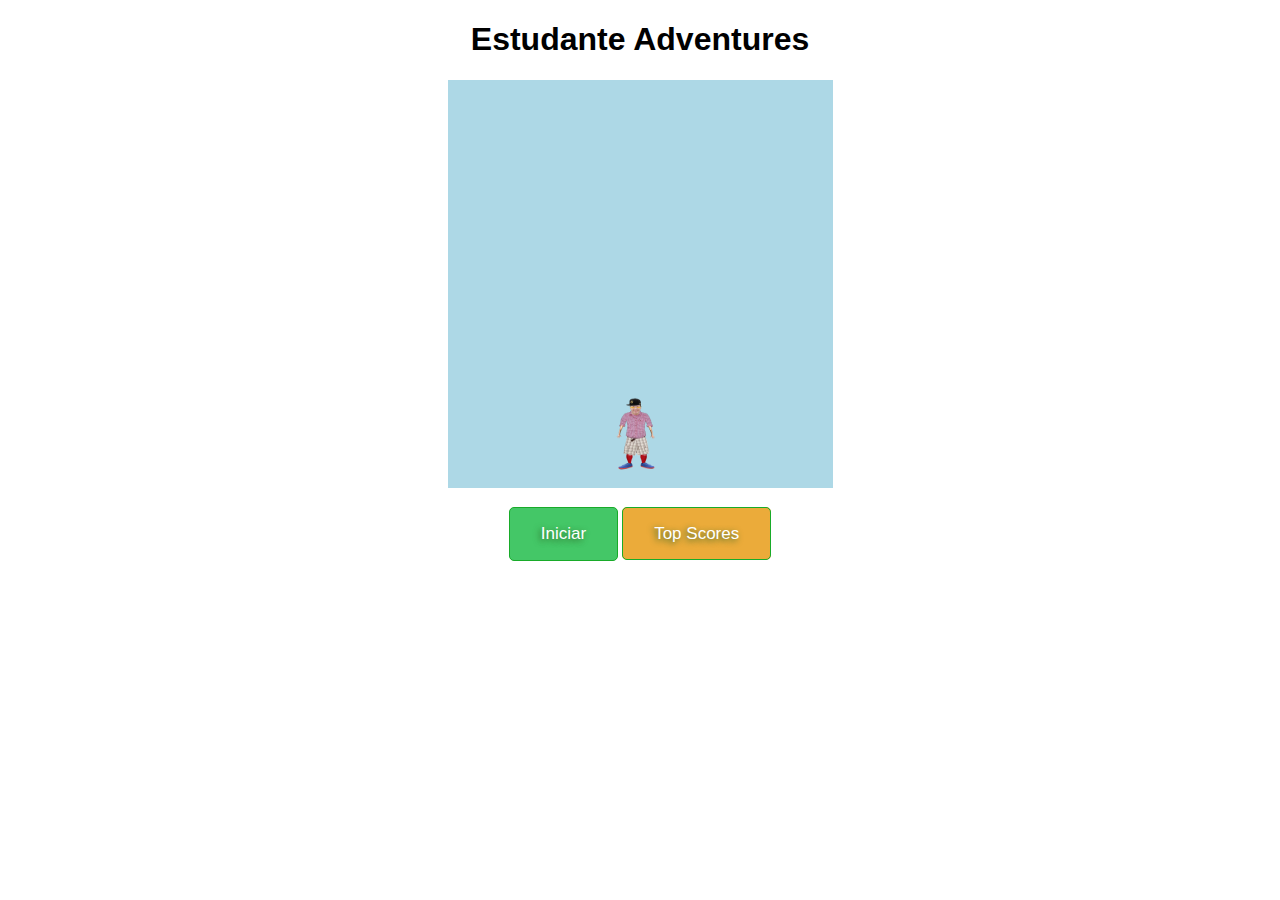
<file: trabalhos/jogo/index.html>
<!DOCTYPE html>
<!--
To change this license header, choose License Headers in Project Properties.
To change this template file, choose Tools | Templates
and open the template in the editor.
-->
<html>
    <head>
        <title>Estudante Adventures</title>
        <meta charset="UTF-8">
        <meta name="viewport" content="width=device-width, initial-scale=1.0">
    <style>
	h4{
	font-family:arial;
	font-size:30px;
	color: #000000;
	text-align: center;
	
	}
	
   #GO {
    font-family:arial;
	font-size:30px;
	text-align: center; 


}   
	
	#nome {
    padding:16px 31px;
   text-decoration:none;
    position :relative;   
	font-size:20px;
	font-family:arial;

	}
	h2 {
	font-family:arial;
	font-size:30px;
	color: #FF0000;
	text-align: center;
	
	}

.myButton {
    margin-top: -100px;
	background-color:#44c767;
	border-radius:5px;
	border:1px solid #18ab29;
	cursor:pointer;
	color:#ffffff;
	font-family:arial;
	font-size:17px;
	padding:16px 31px;
	text-decoration:none;
	text-align: center;
	text-shadow:-2px 2px 6px #2f6627;
	margin 0 auto;

   
}
.myButton:hover {
	
	background-color:#5cbf2a;
}
.myButton:active {
	
	top:1px;
}
.close-btn {
    border: 2px solid #c2c2c2;
    padding: 1px 5px;
	position: relative;
    top: -110px;
    background-color: #605F61;
    left: 520px;
    border-radius: 20px;
}
.close-btn:hover {

cursor:pointer;
}

.close-btn a {
    font-size: 15px;
    font-weight: bold;
    color: white;
    text-decoration: none;
}


        .jogo {
            border-collapse: collapse;
            margin: 0 auto;
		
        }  
        .botao {
            margin: 0 auto;
            text-align: center;
            
        }
        th {
            height : 100px;
            width : 75px;
            background-color: lightblue;
            font-family: arial;
            font-size: 100%;
            
        }
		
	
		
		#titulo{
		text-align: center;
                font-family: arial;
                
		
		}
		img {
		height : 75px;
            width : 75px;
		}

   
        </style>
		
        <script>
		function aa(){
		document.getElementById('Game').style.display = "none";
		}
		function difi(){
		document.getElementById('difi').style.display = "none";
		}
		
		
		
	var confx = 0;	     
    var x = 43; 
    var y = 43;
    var x1 = "";
    var x2 = 0;
	var dificuldade = "";
    var cont = 0;
    var documento = "13";
    var documento2 = "13";
    var documento3 = "13";
    var documento4 = "13";
    var doc1;
    var doc2;
    var doc3;
    var doc4;
    var comecar;
	var cont2 = 0;
    function ini(){
         document.getElementById(x).innerHTML = "<img src=\"jogador.png\">";
    }
    
    document.addEventListener('keydown', function(event) {
   switch(event.keyCode){
       case 39:
           if(documento === x ){
		   confx = 1;
		   document.getElementById(x).innerHTML = "<img src=\"jogador.png\">";
		   }
        
          
           
                y = x;
                x = x+ 1;   
                 if(x>45){
                    x= 45;
                } else{
           
           document.getElementById(x).innerHTML = "<img src=\"jogador.png\">";

           document.getElementById(y).innerHTML = "";
                }
           break;
           
            case 37:
         if(documento === x ){
		   confx = 1;
		     document.getElementById(x).innerHTML = "<img src=\"jogador.png\">";
		   }
               
                y = x;
                x = x - 1;      
                if(x<41){
                    x= 41;
                } else {
        
            document.getElementById(x).innerHTML = "<img src=\"jogador.png\">";
        
                       document.getElementById(y).innerHTML = "";
       }
                break;
       
   }
      
                });      
        function iniciar(){
		document.getElementById("difi").style.display = "inline"
        }        
        function parar() {
            clearInterval(comecar);
			
        }
		tobi=4;
		var izi;
	function callEasy (){
	    document.getElementById("difi").style.display ="none";
		tobi -= 1;
		izi = setTimeout(callEasy,1000);
		
		document.getElementById("t1").innerHTML = tobi;
		if(tobi===0){
		 easy();
		 clearInterval(izi);
		 document.getElementById("t1").innerHTML = "";
                   tobi=4;
		 }
		}
	function callMedium (){
			    document.getElementById("difi").style.display ="none";

		tobi -= 1;
		izi = setTimeout(callMedium,1000);
		
		document.getElementById("t1").innerHTML = tobi;
		if(tobi===0){
		 medium();
		 clearInterval(izi);
		 document.getElementById("t1").innerHTML = "";
                   tobi=4;
		 }
		}
	function callHard (){
			    document.getElementById("difi").style.display ="none";

		tobi -= 1;
		izi = setTimeout(callHard,1000);
		
		document.getElementById("t1").innerHTML = tobi;
		if(tobi===0){
		 hard();
		 clearInterval(izi);
		 document.getElementById("t1").innerHTML = "";
                  tobi=4;
		 }}
		
           function callExtreme (){
		   	    document.getElementById("difi").style.display ="none";

		tobi -= 1;
		izi = setTimeout(callExtreme,1000);
		
		document.getElementById("t1").innerHTML = tobi;
		if(tobi===0){
		 Extreme();
		 clearInterval(izi);
		 document.getElementById("t1").innerHTML = "";
                  tobi=4;
		 }}
                
   function easy(){
		clearInterval(comecar);
		comecar = setInterval(jogar,700);
		cont = 0;
		dificuldade = "Easy";
		}
		
		
  function medium(){
		clearInterval(comecar);
		comecar = setInterval(jogar,500);
		cont = 0;
		dificuldade = "Medium";

		}
		
  function hard(){
		clearInterval(comecar);
		comecar = setInterval(jogar,400);
		cont = 0;
		dificuldade = "Hard";
		}
		
    function Extreme(){
		clearInterval(comecar);
		comecar = setInterval(jogar,300);
		cont = 0;
		dificuldade = "Extreme";
		}
		
                
		
		
		
		var i = 0;
function jogar(){
        
        
     
     cont+= 1;
        
          if(cont === 1){
           x1 =  Math.floor(Math.random() * 5 ) + 1;        
         documento = x1+10;
         document.getElementById(documento).innerHTML = "<img src=\"livro.png\">" ;
		
		 
     
	 } else if (cont ===2){
	 
         document.getElementById(documento).innerHTML = "" ;
         documento = documento + 10;
        document.getElementById(documento).innerHTML = "<img src=\"livro.png\">" ;
         x1 =  Math.floor(Math.random() * 5 ) + 1;
         documento2 = x1+10;
		 
         document.getElementById(documento2).innerHTML = "<img src=\"livro.png\">" ;
		
    

	} else if (cont === 3){
	 
         document.getElementById(documento).innerHTML = "" ;
         documento = documento + 10;
        document.getElementById(documento).innerHTML = "<img src=\"livro.png\">" ;
         
         document.getElementById(documento2).innerHTML = "" ;
         documento2 = documento2 + 10;
        document.getElementById(documento2).innerHTML = "<img src=\"livro.png\">" ;
         
          x1 =  Math.floor(Math.random() * 5 ) + 1;
         documento3 = x1+10;
          document.getElementById(documento3).innerHTML = "<img src=\"livro.png\">" ;
		 
        
		
		} else if(cont ===4 ){
		
         document.getElementById(documento).innerHTML = "" ;
         documento = documento + 10;
         document.getElementById(documento).innerHTML = "<img src=\"livro.png\">" ;
         
         document.getElementById(documento2).innerHTML = "" ;
         documento2 = documento2 + 10;
         document.getElementById(documento2).innerHTML = "<img src=\"livro.png\">" ;
             
         document.getElementById(documento3).innerHTML = "" ;
         documento3 = documento3 + 10;
         document.getElementById(documento3).innerHTML = "<img src=\"livro.png\">" ;
         x1 =  Math.floor(Math.random() * 5 ) + 1;
         documento4 = x1+10;
         if(documento === x || confx===1 ){
		                 document.getElementById("c1").innerHTML = "Score: "+(cont-3);

             document.getElementById(documento4).innerHTML = "<img src=\"livro.png\">" ;
			 document.getElementById(x).innerHTML = "<img src=\"jogador.png\">";
                confx = 0;
         }else {
			
             clearInterval(comecar);
             documento = "13";
			 tobi=4;
			 var th =   document.getElementsByTagName("TH");
		  for(i=0; i <= 20;i++){
		   th[i].innerHTML = "";
		  
		  }
              document.getElementById(x).innerHTML = "";  
              document.getElementById(documento).innerHTML = "" ;
              document.getElementById(documento2).innerHTML = "" ;
              document.getElementById(documento3).innerHTML = "" ;
              document.getElementById(documento4).innerHTML = "" ;            
              document.getElementById(doc1).innerHTML = "" ;		 
              document.getElementById(doc2).innerHTML = "" ;		 
              document.getElementById(doc3).innerHTML = "" ;		 
              document.getElementById(doc4).innerHTML = "" ;		 
			
			  
		
             
            } 
            
           
        } else if(cont >= 5) {
		if(documento === x || confx === 1){	
			doc1 = documento;
			doc2 = documento2;
			doc3 = documento3;
			doc4 = documento4;        
                       documento3 = documento4 +10;               
                       documento2 = doc3 +10;               
                       documento = doc2 +10;               
                       documento4 = Math.floor(Math.random() * 5)+11;  
                 
   
			 
			   document.getElementById(doc1).innerHTML= "" ; 
			   document.getElementById(doc2).innerHTML= "" ; 
			   document.getElementById(doc3).innerHTML= "" ; 
			   document.getElementById(doc4).innerHTML= "" ; 
             
			    document.getElementById(documento).innerHTML = "<img src=\"livro.png\">" ;
			    document.getElementById(documento2).innerHTML = "<img src=\"livro.png\">" ;
			    document.getElementById(documento3).innerHTML = "<img src=\"livro.png\">" ;			   
                             document.getElementById(documento4).innerHTML = "<img src=\"livro.png\">" ;
                           if(cont >=100){
                                 document.getElementById(documento).innerHTML = "<img src=\"livro2.png\">" ;
			         document.getElementById(documento2).innerHTML = "<img src=\"livro2.png\">" ;
			         document.getElementById(documento3).innerHTML = "<img src=\"livro2.png\">" ;
                                 document.getElementById(documento4).innerHTML = "<img src=\"livro2.png\">" ;
                              
                           }
              document.getElementById(x).innerHTML = "<img src=\"jogador.png\">";
              document.getElementById("c1").innerHTML = "Score: "+(cont-3);
			  confx = 0;
	
	}else {
            clearInterval(comecar);          
		 document.getElementById("Game").style.display = "inline";
		 document.getElementById("GO").innerHTML = "Você conseguiu "+(cont-4)+" no:  "+dificuldade;
		 document.getElementById("pontos").value = (cont-4);
		 document.getElementById("dif").value = dificuldade;
		 
		
			tobi=4;
		
			 var th =   document.getElementsByTagName("TH");
		  for(i=0; i <= 20;i++){
		  th[i].innerHTML = "";
		  
		  }
		  		   document.getElementById(x).innerHTML = "<img src=\"jogador.png\">";
                	  
 			    
                documento = "13";
                documento2 = "13";
                documento3 = "13";
                documento4 = "13";
				cont = 0;
             
			 document.getElementById(x).innerHTML = "<img src=\"jogador.png\">";
                         
			  
			}
			
		}
    }
                
            </script>
    </head>
	
    <body onload="ini()">
	<h1 id="titulo">Estudante Adventures</h1>
        
	<div id="Game" style=" display:none ; background-color:rgba(240,240,240,0.5);  width:40%;height:40%; left: 30%; top: 30%; position:absolute;">
	
	 <h2> Game Over </h2>
	 <h3 id="GO"> </h3>
	 <form action="submit.php" method="POST">
     <span class="close-btn" onclick="aa()"><a >X</a></span>
	 <input style="display: none;" type="text" id="pontos" name="pontos">
	 <input style="display: none;" type="text" id="dif" name="dif">
	 <input id="nome" name="user" type="text" placeholder="Nome" maxlength=10>
     <input class="myButton" value="Submit" type="submit">		
 	
	</form>
	</div>
	<div id="difi" style=" display:none ; background-color:rgba(240,240,240,0.5);  width:40%;height:40%; left: 30%; top: 30%; position:absolute;">
	 <h2> Selecione uma Dificuldade</h2>
	 <br><br>
	 <center>
     <input id="Easy" class="myButton" value="Easy" onclick="callEasy()" type="button">		
     <input id="Medium" style="background-color: yellow;" class="myButton" value="Medium" onclick="callMedium()" type="button">		
     <input id="Hard" style="background-color: red;"class="myButton" value="Hard" onclick="callHard()" type="button">		
     <input id="Extreme" style="background-color: black;" class="myButton" value="Extreme" onclick="callExtreme()" type="button">		
	 </center>
 	</div>
	
	<div id="score" style="  width: 30%; left: 70%; position:absolute;">
	  <h4 id="t1"></h4>
	  <h4 id="c1"></h4>
	  <h4 id="b1"></h4>
	</div>
	
	
        <table class="jogo">
            <tr id="1">           
                <th id="11"></th>
                <th id="12"></th>
                <th id="13"></th>
                <th id="14"></th>
                <th id="15"></th>
               
             </tr>
        
             <tr id="2">           
                <th id="21"></th>
                <th id="22"></th>
                <th id="23"></th>
                <th id="24"></th>
                <th id="25"></th>
                
             </tr>
             
              <tr id="3">           
                <th id="31"></th>
                <th id="32"></th>
                <th id="33"></th>
                <th id="34"></th>
                <th id="35"></th>
              
                
             </tr>
             
              <tr id="4">           
                <th id="41"></th>
                <th id="42"></th>
                <th id="43"></th>
                <th id="44"></th>
                <th id="45"></th>
             </tr>
             
        </table>
        <br><br>
    <center>
	
       <div id="botoes1">        
	   
	   <input type="button" class="myButton" value="Iniciar" onclick="iniciar()">
         <a href="placares.php" class="myButton" style="background-color:#ebab3a;  ">Top Scores</a>
		</div>
		<br>
		<div id="botoes2">
		
		
		</div>
		

        
    </center>
    

</body>
</html>
</file>
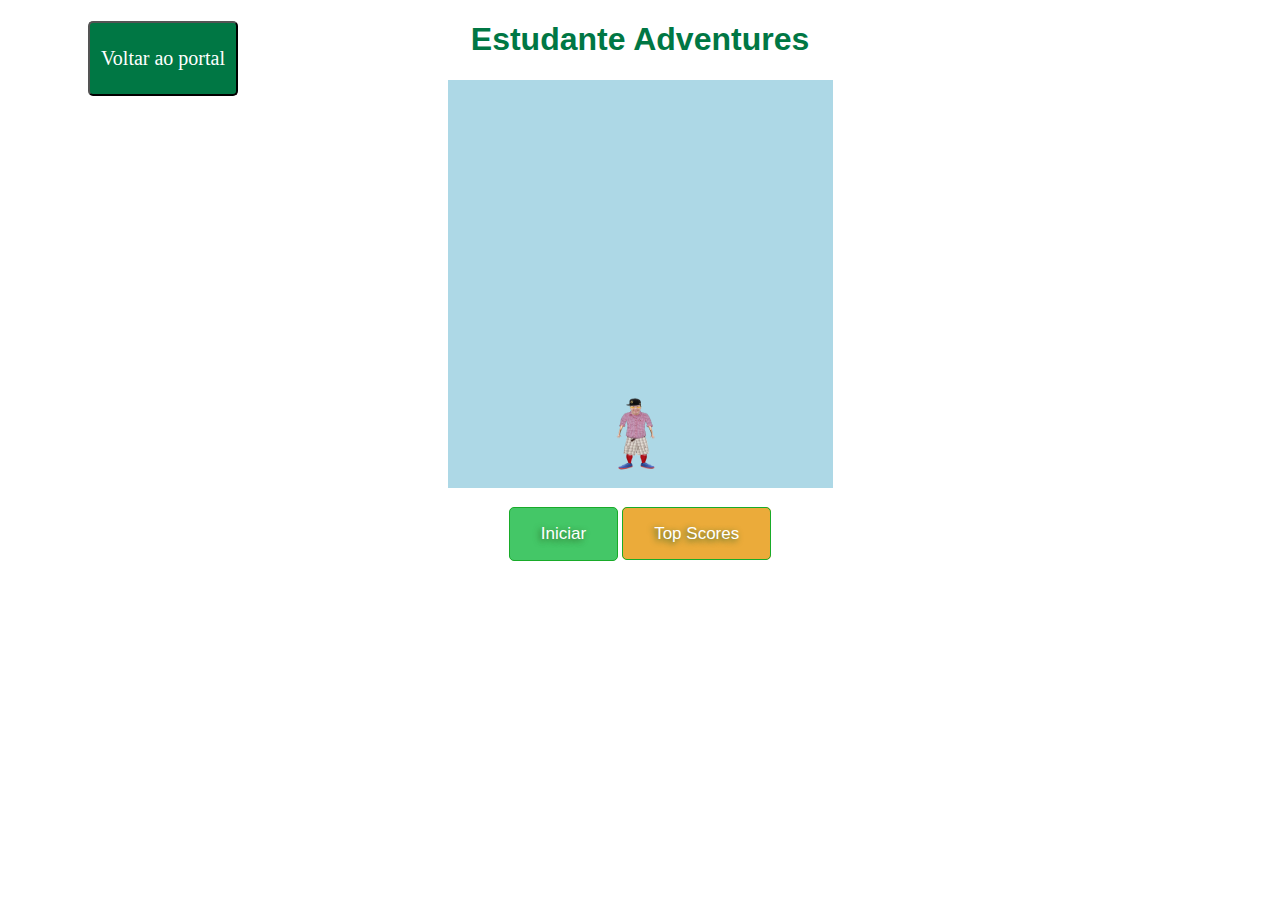
<file: game/jogo.html>
<!DOCTYPE html>
<!--
To change this license header, choose License Headers in Project Properties.
To change this template file, choose Tools | Templates
and open the template in the editor.
-->
<html>
    <head>
        <title>Estudante Adventures</title>
        <meta charset="UTF-8">
        <meta name="viewport" content="width=device-width, initial-scale=1.0">
    <style>
	
	h4{
	font-family:arial;
	font-size:30px;
	color: #000000;
	text-align: center;
	
	}
	
   #GO {
    font-family:arial;
	font-size:30px;
	text-align: center; 


}   
	
	#nome {
    padding:16px 31px;
   text-decoration:none;
    position :relative;   
	font-size:20px;
	font-family:arial;

	}
	h2 {
	font-family:arial;
	font-size:30px;
	color: #FF0000;
	text-align: center;
	
	}

.myButton {
    margin-top: -100px;
	background-color:#44c767;
	border-radius:5px;
	border:1px solid #18ab29;
	cursor:pointer;
	color:#ffffff;
	font-family:arial;
	font-size:17px;
	padding:16px 31px;
	text-decoration:none;
	text-align: center;
	text-shadow:-2px 2px 6px #2f6627;
	margin 0 auto;

   
}
.myButton:hover {
	
	background-color:#5cbf2a;
}
.myButton:active {
	
	top:1px;
}
.close-btn {
    border: 2px solid #c2c2c2;
    padding: 1px 5px;
	position: relative;
    top: -110px;
    background-color: #605F61;
    left: 520px;
    border-radius: 20px;
}
.close-btn:hover {

cursor:pointer;
}

.close-btn a {
    font-size: 15px;
    font-weight: bold;
    color: white;
    text-decoration: none;
}


        .jogo {
            border-collapse: collapse;
            margin: 0 auto;
		
        }  
        .botao {
            margin: 0 auto;
            text-align: center;
            
        }
        th {
            height : 100px;
            width : 75px;
            background-color: lightblue;
            font-family: arial;
            font-size: 100%;
            
        }
		
	
		
		#titulo{
			text-align: center;
            font-family: arial;
			color: #007744;
		}
		img {
			height : 75px;
            width : 75px;
		}
		
		#voltar {
			font-family: arila;
			font-size: 20px;
			color: white;
			background: #007744;
			width: 150px;
			height: 75px;
			margin-left: 80px;
			position: fixed;
			border-radius: 5px;
		}
		#voltar:hover{
			background:#006633
		}

   
        </style>
		
        <script>
		function aa(){
		document.getElementById('Game').style.display = "none";
		}
		function difi(){
		document.getElementById('difi').style.display = "none";
		}
		
		
		
	var confx = 0;	     
    var x = 43; 
    var y = 43;
    var x1 = "";
    var x2 = 0;
	var dificuldade = "";
    var cont = 0;
    var documento = "13";
    var documento2 = "13";
    var documento3 = "13";
    var documento4 = "13";
    var doc1;
    var doc2;
    var doc3;
    var doc4;
    var comecar;
	var cont2 = 0;
    function ini(){
         document.getElementById(x).innerHTML = "<img src=\"jogador.png\">";
    }
    
    document.addEventListener('keydown', function(event) {
   switch(event.keyCode){
       case 39:
           if(documento === x ){
		   confx = 1;
		   document.getElementById(x).innerHTML = "<img src=\"jogador.png\">";
		   }
        
          
           
                y = x;
                x = x+ 1;   
                 if(x>45){
                    x= 45;
                } else{
           
           document.getElementById(x).innerHTML = "<img src=\"jogador.png\">";

           document.getElementById(y).innerHTML = "";
                }
           break;
           
            case 37:
         if(documento === x ){
		   confx = 1;
		     document.getElementById(x).innerHTML = "<img src=\"jogador.png\">";
		   }
               
                y = x;
                x = x - 1;      
                if(x<41){
                    x= 41;
                } else {
        
            document.getElementById(x).innerHTML = "<img src=\"jogador.png\">";
        
                       document.getElementById(y).innerHTML = "";
       }
                break;
       
   }
      
                });      
        function iniciar(){
		document.getElementById("difi").style.display = "inline"
        }        
        function parar() {
            clearInterval(comecar);
			
        }
		tobi=4;
		var izi;
	function callEasy (){
	    document.getElementById("difi").style.display ="none";
		tobi -= 1;
		izi = setTimeout(callEasy,1000);
		
		document.getElementById("t1").innerHTML = tobi;
		if(tobi===0){
		 easy();
		 clearInterval(izi);
		 document.getElementById("t1").innerHTML = "";
                   tobi=4;
		 }
		}
	function callMedium (){
			    document.getElementById("difi").style.display ="none";

		tobi -= 1;
		izi = setTimeout(callMedium,1000);
		
		document.getElementById("t1").innerHTML = tobi;
		if(tobi===0){
		 medium();
		 clearInterval(izi);
		 document.getElementById("t1").innerHTML = "";
                   tobi=4;
		 }
		}
	function callHard (){
			    document.getElementById("difi").style.display ="none";

		tobi -= 1;
		izi = setTimeout(callHard,1000);
		
		document.getElementById("t1").innerHTML = tobi;
		if(tobi===0){
		 hard();
		 clearInterval(izi);
		 document.getElementById("t1").innerHTML = "";
                  tobi=4;
		 }}
		
           function callExtreme (){
		   	    document.getElementById("difi").style.display ="none";

		tobi -= 1;
		izi = setTimeout(callExtreme,1000);
		
		document.getElementById("t1").innerHTML = tobi;
		if(tobi===0){
		 Extreme();
		 clearInterval(izi);
		 document.getElementById("t1").innerHTML = "";
                  tobi=4;
		 }}
                
   function easy(){
		clearInterval(comecar);
		comecar = setInterval(jogar,700);
		cont = 0;
		dificuldade = "Easy";
		}
		
		
  function medium(){
		clearInterval(comecar);
		comecar = setInterval(jogar,500);
		cont = 0;
		dificuldade = "Medium";

		}
		
  function hard(){
		clearInterval(comecar);
		comecar = setInterval(jogar,400);
		cont = 0;
		dificuldade = "Hard";
		}
		
    function Extreme(){
		clearInterval(comecar);
		comecar = setInterval(jogar,300);
		cont = 0;
		dificuldade = "Extreme";
		}
		
                
		
		
		
		var i = 0;
function jogar(){
        
        
     
     cont+= 1;
        
          if(cont === 1){
           x1 =  Math.floor(Math.random() * 5 ) + 1;        
         documento = x1+10;
         document.getElementById(documento).innerHTML = "<img src=\"livro.png\">" ;
		
		 
     
	 } else if (cont ===2){
	 
         document.getElementById(documento).innerHTML = "" ;
         documento = documento + 10;
        document.getElementById(documento).innerHTML = "<img src=\"livro.png\">" ;
         x1 =  Math.floor(Math.random() * 5 ) + 1;
         documento2 = x1+10;
		 
         document.getElementById(documento2).innerHTML = "<img src=\"livro.png\">" ;
		
    

	} else if (cont === 3){
	 
         document.getElementById(documento).innerHTML = "" ;
         documento = documento + 10;
        document.getElementById(documento).innerHTML = "<img src=\"livro.png\">" ;
         
         document.getElementById(documento2).innerHTML = "" ;
         documento2 = documento2 + 10;
        document.getElementById(documento2).innerHTML = "<img src=\"livro.png\">" ;
         
          x1 =  Math.floor(Math.random() * 5 ) + 1;
         documento3 = x1+10;
          document.getElementById(documento3).innerHTML = "<img src=\"livro.png\">" ;
		 
        
		
		} else if(cont ===4 ){
		
         document.getElementById(documento).innerHTML = "" ;
         documento = documento + 10;
         document.getElementById(documento).innerHTML = "<img src=\"livro.png\">" ;
         
         document.getElementById(documento2).innerHTML = "" ;
         documento2 = documento2 + 10;
         document.getElementById(documento2).innerHTML = "<img src=\"livro.png\">" ;
             
         document.getElementById(documento3).innerHTML = "" ;
         documento3 = documento3 + 10;
         document.getElementById(documento3).innerHTML = "<img src=\"livro.png\">" ;
         x1 =  Math.floor(Math.random() * 5 ) + 1;
         documento4 = x1+10;
         if(documento === x || confx===1 ){
		                 document.getElementById("c1").innerHTML = "Score: "+(cont-3);

             document.getElementById(documento4).innerHTML = "<img src=\"livro.png\">" ;
			 document.getElementById(x).innerHTML = "<img src=\"jogador.png\">";
                confx = 0;
         }else {
			
             clearInterval(comecar);
             documento = "13";
			 tobi=4;
			 var th =   document.getElementsByTagName("TH");
		  for(i=0; i <= 20;i++){
		   th[i].innerHTML = "";
		  
		  }
              document.getElementById(x).innerHTML = "";  
              document.getElementById(documento).innerHTML = "" ;
              document.getElementById(documento2).innerHTML = "" ;
              document.getElementById(documento3).innerHTML = "" ;
              document.getElementById(documento4).innerHTML = "" ;            
              document.getElementById(doc1).innerHTML = "" ;		 
              document.getElementById(doc2).innerHTML = "" ;		 
              document.getElementById(doc3).innerHTML = "" ;		 
              document.getElementById(doc4).innerHTML = "" ;		 
			
			  
		
             
            } 
            
           
        } else if(cont >= 5) {
		if(documento === x || confx === 1){	
			doc1 = documento;
			doc2 = documento2;
			doc3 = documento3;
			doc4 = documento4;        
                       documento3 = documento4 +10;               
                       documento2 = doc3 +10;               
                       documento = doc2 +10;               
                       documento4 = Math.floor(Math.random() * 5)+11;  
                 
   
			 
			   document.getElementById(doc1).innerHTML= "" ; 
			   document.getElementById(doc2).innerHTML= "" ; 
			   document.getElementById(doc3).innerHTML= "" ; 
			   document.getElementById(doc4).innerHTML= "" ; 
             
			    document.getElementById(documento).innerHTML = "<img src=\"livro.png\">" ;
			    document.getElementById(documento2).innerHTML = "<img src=\"livro.png\">" ;
			    document.getElementById(documento3).innerHTML = "<img src=\"livro.png\">" ;			   
                             document.getElementById(documento4).innerHTML = "<img src=\"livro.png\">" ;
                           if(cont >=100){
                                 document.getElementById(documento).innerHTML = "<img src=\"livro2.png\">" ;
			         document.getElementById(documento2).innerHTML = "<img src=\"livro2.png\">" ;
			         document.getElementById(documento3).innerHTML = "<img src=\"livro2.png\">" ;
                                 document.getElementById(documento4).innerHTML = "<img src=\"livro2.png\">" ;
                              
                           }
              document.getElementById(x).innerHTML = "<img src=\"jogador.png\">";
              document.getElementById("c1").innerHTML = "Score: "+(cont-3);
			  confx = 0;
	
	}else {
            clearInterval(comecar);          
		 document.getElementById("Game").style.display = "inline";
		 document.getElementById("GO").innerHTML = "Você conseguiu "+(cont-4)+" no:  "+dificuldade;
		 document.getElementById("pontos").value = (cont-4);
		 document.getElementById("dif").value = dificuldade;
		 
		
			tobi=4;
		
			 var th =   document.getElementsByTagName("TH");
		  for(i=0; i <= 20;i++){
		  th[i].innerHTML = "";
		  
		  }
		  		   document.getElementById(x).innerHTML = "<img src=\"jogador.png\">";
                	  
 			    
                documento = "13";
                documento2 = "13";
                documento3 = "13";
                documento4 = "13";
				cont = 0;
             
			 document.getElementById(x).innerHTML = "<img src=\"jogador.png\">";
                         
			  
			}
			
		}
    }
                
            </script>
    </head>
	
    <body onload="ini()">
		<a href="../index.php">
			<input type="button" value="Voltar ao portal" id="voltar">
		</a>
	<h1 id="titulo">Estudante Adventures</h1>
        
	<div id="Game" style=" display:none ; background-color:rgba(240,240,240,0.5);  width:40%;height:40%; left: 30%; top: 30%; position:absolute;">
	
	 <h2> Game Over </h2>
	 <h3 id="GO"> </h3>
	 <form action="submit.php" method="POST">
     <span class="close-btn" onclick="aa()"><a >X</a></span>
	 <input style="display: none;" type="text" id="pontos" name="pontos">
	 <input style="display: none;" type="text" id="dif" name="dif">
	 <input id="nome" name="user" type="text" placeholder="Nome" maxlength=10>
     <input class="myButton" value="Submit" type="submit">		
 	
	</form>
	</div>
	<div id="difi" style=" display:none ; background-color:rgba(240,240,240,0.5);  width:40%;height:40%; left: 30%; top: 30%; position:absolute;">
	 <h2> Selecione uma Dificuldade</h2>
	 <br><br>
	 <center>
     <input id="Easy" class="myButton" value="Easy" onclick="callEasy()" type="button">		
     <input id="Medium" style="background-color: yellow;" class="myButton" value="Medium" onclick="callMedium()" type="button">		
     <input id="Hard" style="background-color: red;"class="myButton" value="Hard" onclick="callHard()" type="button">		
     <input id="Extreme" style="background-color: black;" class="myButton" value="Extreme" onclick="callExtreme()" type="button">		
	 </center>
 	</div>
	
	<div id="score" style="  width: 30%; left: 70%; position:absolute;">
	  <h4 id="t1"></h4>
	  <h4 id="c1"></h4>
	  <h4 id="b1"></h4>
	</div>
	
	
        <table class="jogo">
            <tr id="1">           
                <th id="11"></th>
                <th id="12"></th>
                <th id="13"></th>
                <th id="14"></th>
                <th id="15"></th>
               
             </tr>
        
             <tr id="2">           
                <th id="21"></th>
                <th id="22"></th>
                <th id="23"></th>
                <th id="24"></th>
                <th id="25"></th>
                
             </tr>
             
              <tr id="3">           
                <th id="31"></th>
                <th id="32"></th>
                <th id="33"></th>
                <th id="34"></th>
                <th id="35"></th>
              
                
             </tr>
             
              <tr id="4">           
                <th id="41"></th>
                <th id="42"></th>
                <th id="43"></th>
                <th id="44"></th>
                <th id="45"></th>
             </tr>
             
        </table>
        <br><br>
    <center>
	
       <div id="botoes1">        
	   
	   <input type="button" class="myButton" value="Iniciar" onclick="iniciar()">
         <a href="placares.php" class="myButton" style="background-color:#ebab3a;  ">Top Scores</a>
		</div>
		<br>
		<div id="botoes2">
		
		
		</div>
		

        
    </center>
    

</body>
</html>
</file>
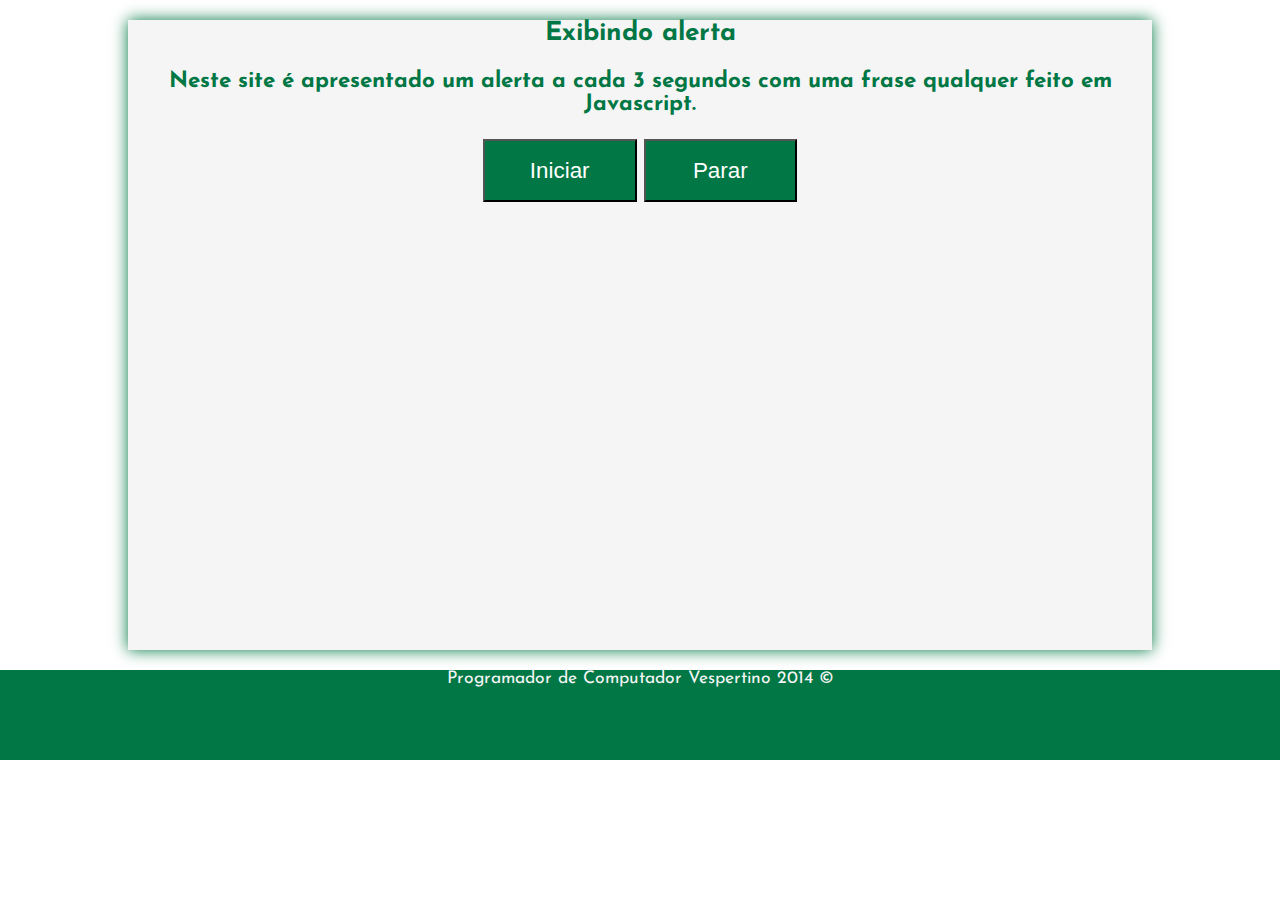
<file: lixeira/alerta/alerta.html>
<html>
	<head>
		<title>Trabalho</title>
		<meta charset="utf-8">
		<link rel="stylesheet" href="estilo.css" type="text/css">
		<script>
			function iniciar(){
				intervalo = window.setInterval(exibirAlerta,3000);
			}
		
			function parar(){
				clearInterval(intervalo);
			}
			function exibirAlerta(){
				alert("Olá esse trabalho faz parte do nosso Mundo SENAI :D");
			}
		</script>
	</head>
	<body>
		<?php
			include('header.php');
		?>
		<center>
		<section>
	<table CELLPADDING=2>
	<h3 id="descricao">Exibindo alerta</h3>
	<br>
	<h4 id="descricaoo">Neste site é apresentado um alerta a cada 3 segundos com uma frase qualquer feito em Javascript.</h4>
	<br>
		<div id="texto">
			<input type="button" onclick="iniciar()" value="Iniciar">
			<input type="button" onclick="parar()" value="Parar">
			</center>
		</div>
	</table>
	

		</section>
		<footer>
			<p>Programador de Computador Vespertino 2014 &copy;</p>
		</footer>
	</body>
</html>
</file>
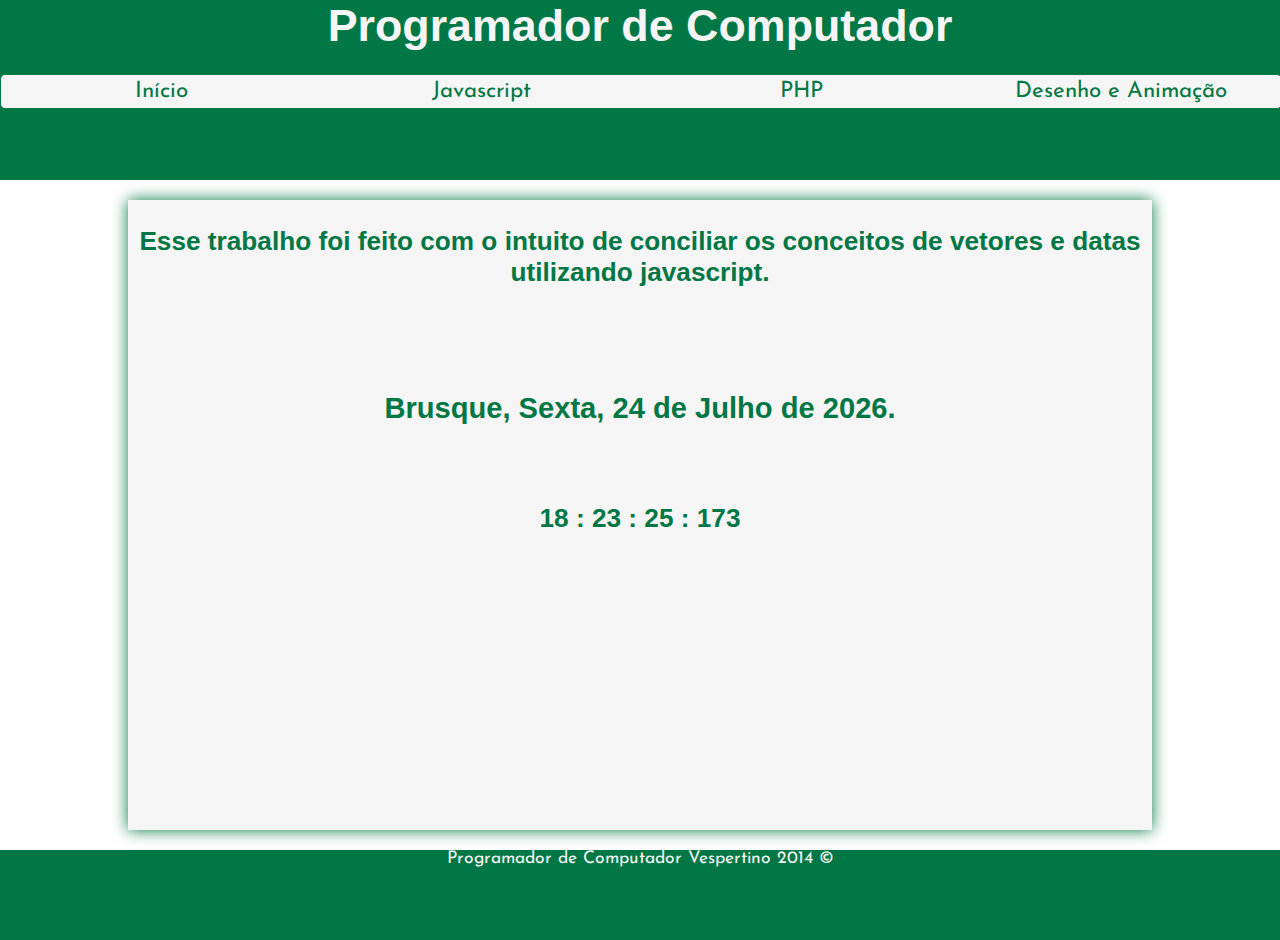
<file: lixeira/data_e_hora/data_e_hora.html>
<html>
	<head>
		<title>Trabalho</title>
		<meta charset="utf-8">
		<link rel="stylesheet" href="estilo.css" type="text/css">
		<link rel="stylesheet" href="estilo2.css" type="text/css">
	</head>
	<body onload="intervalo()">
		<header>
			<h1>Programador de Computador</h1>
			<br>
			<nav>
				<ul class="menu">
					<li><a href="../../inicial.html">Início</a></li>
					<li><a href="../../js.html">Javascript</a>
						<ul>
							<li><a href="../../trabalhos/alerta/alerta.html">Alerta</a></li>
							<li><a href="../../trabalhos/data_e_hora/data_e_hora.html">Data e Hora</a></li>
							<li><a href="../../trabalhos/bhaskara_pitagoras/bhaskara_pitagoras.html">Bháskara e Pitágoras</a></li>
							<li><a href="../../trabalhos/sorteio/sorteio.html">Sorteio</a></li>
							<li><a href="../../trabalhos/cronometro/cronometro.html">Cronômetro</a></li>
							<li><a href="../../trabalhos/jogo/jogo.html">Jogo da Moeda</a></li>
						</ul>
					</li>
					<li><a href="../../php.php">PHP</a>
						<ul>
							<li><a href="../../trabalhos/chat/chat.php">Chat</a></li>
							<li><a href="../../trabalhos/recibo/recibo.php">Recibo</a></li>
						</ul>
					</li>
					<li><a href="../../da.html">Desenho e Animação</a>
						<ul>
							<li><a href="../../trabalhos/tutoriais/tutoriais.php">Tutoriais GIMP</a></li>
						</ul>
					</li>
				<ul>
			</nav>
		</header>
		<section>
			<br>
			<h3>Esse trabalho foi feito com o intuito de conciliar os conceitos de vetores e datas utilizando javascript.</h3>
			<br>
			<br>
			<br>
			<br>
			
			<script>
				dias = ["Domingo", "Segunda", "Terça", "Quarta", "Quinta", "Sexta", "Sábado"];
			
				mess = ["Janeiro", "Fevereiro", "Março", "Abril", "Maio", "Junho", "Julho", "Agosto", "Setembro", "Outubro", "Novembro", "Dezembro"];
			
				d = new Date();
			
				dia = d.getDate();
			
				diase = d.getDay();

				ano = d.getFullYear();

				mes = d.getMonth();
			
				document.write("<h2> Brusque, "+dias[d.getDay()]+", "+dia+" de "+mess[d.getMonth()]+" de "+ano+".</h2>");	
			</script>
		
			<script>
				/*SCRIPT By: Leleo e Loca | AlohaCrew | */
				function intervalo(){
					inter = window.setInterval(recarregar,1)
				}
				function recarregar(){
					x = new Date();
					var teste4 = x.getHours().toString();
					var tamanho4 = teste4.length;
					if (tamanho4 == 1){
						y4 = ("0"+x.getHours());
					} else {
						y4 = x.getHours();
					}
					document.getElementById("hora").innerHTML = y4;
					/*ESPAçO*/
					var teste3 = x.getMinutes().toString();
					var tamanho3 = teste3.length;
					if (tamanho3 == 1){
						y3 = ("0"+x.getMinutes());
					} else {
						y3 = x.getMinutes();
					}
					document.getElementById("min").innerHTML = y3;
					/*ESPAçO*/
					var teste2 = x.getSeconds().toString();
					var tamanho2 = teste2.length;
					if (tamanho2 == 1){
						y2 = ("0"+x.getSeconds());
					} else {
						y2 = x.getSeconds();
					}
					document.getElementById("sec").innerHTML = y2;
					/*ESPAçO*/
					var teste = x.getMilliseconds().toString();
					var tamanho = teste.length;
					if (tamanho == 2){
						y = ("0"+x.getMilliseconds());
					} else {
						y = x.getMilliseconds();
					}
					document.getElementById("mili").innerHTML = y;
				}
				document.write ("<h4> Brusque, " +x.getDay()+" de "+mes[x.getMonth()]+" de "+x.getFullYear());
			</script>
			<br>
			<br>
			<br>
			<h3><strong id="hora"></strong> :
			<strong id="min"></strong> :
			<strong id="sec"></strong> :
			<strong id="mili"></strong><h3>
			<strong id="teste"></strong>
			<strong id="data"></strong>
			
		</section>
		<footer>
			<p>Programador de Computador Vespertino 2014 &copy;</p>
		</footer>
	</body>
</html>
</file>
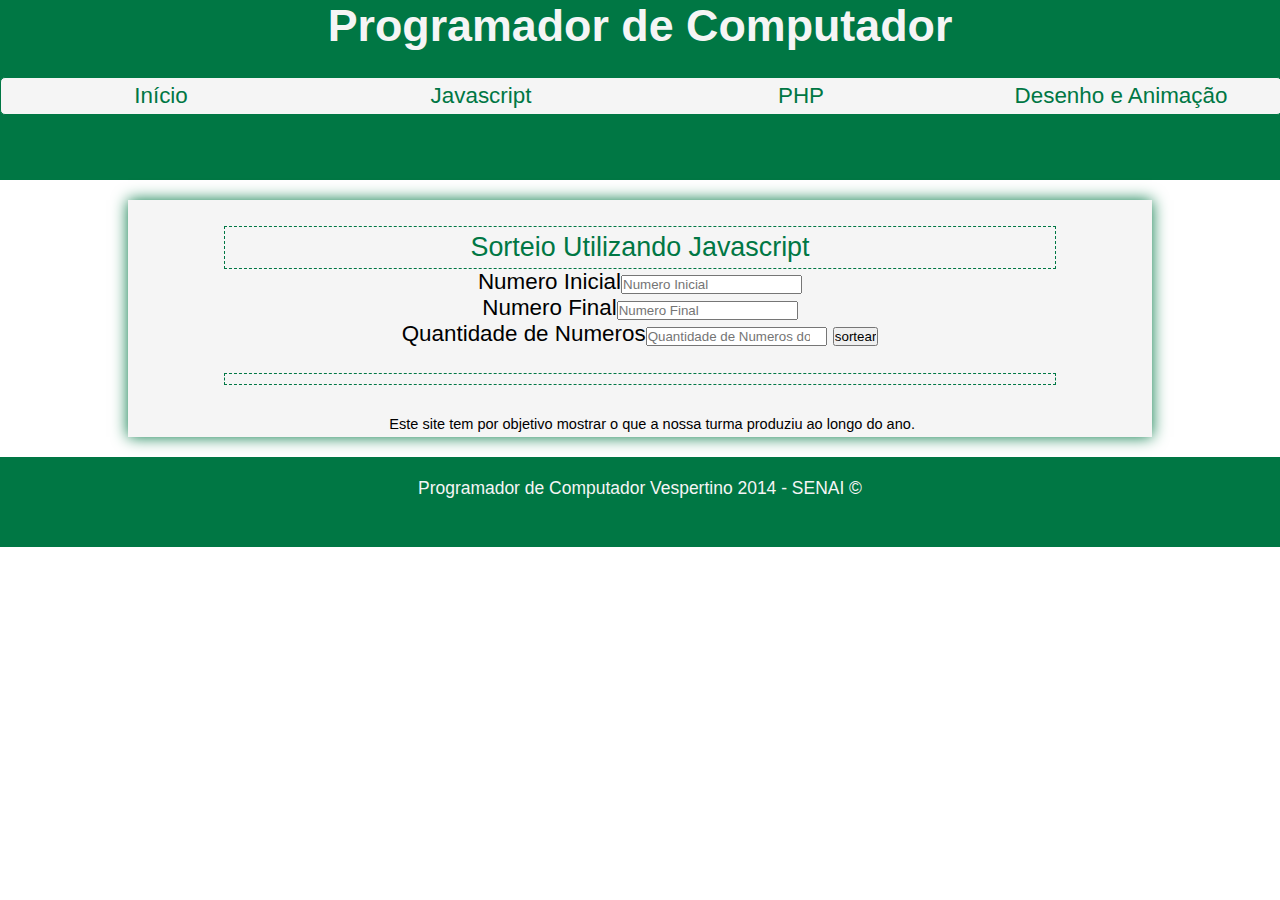
<file: lixeira/sorteio/Sorteio.html>
<html>
	<head>
		<title>Trabalho</title>
		<meta charset="utf-8">
		<link rel="stylesheet" href="estilo.css" type="text/css">
		<script>
		
		function aleatorio(){
			min = document.getElementById("sort").value;
			max = document.getElementById("sort2").value;
			quantidade = document.getElementById("quant").value;
			saida = "";
			numerosSorteados = [];
			if (((max-min)<quantidade)) {
				alert("Não foi possivel gerar o sorteio, quantidade maior que a disponibilidade");
				saida = "verifique os dados";
			} else {
				cont = 0;
				mins = false;
				maxs = false;
				
				while (cont < quantidade) {
					var nro = (Math.floor(Math.random() * (parseInt(max)+1)));
					var achou = false;
					if (!(nro < min)){
						if (numerosSorteados.length > 0){
							for (var c=0; c < numerosSorteados.length; c++){
								if (numerosSorteados[c] == nro){
									achou = true;
								}
							}
						}
						if (!achou){
							numerosSorteados.push(nro);
							cont++;
						}
					}
				}
			}
			
			for (var c=0; c < numerosSorteados.length; c++){
				if (saida == "") {
					saida = ""+numerosSorteados[c];
				} else {
					saida = saida+' - '+numerosSorteados[c];
				}
			}
			
			document.getElementById('a').innerHTML = "Nros Sorteados: "+saida;
			 
		}
	</script>
	</head>
	
	<body>
	<header>
			<h1>Programador de Computador</h1>
			<br>
			<nav>
				<ul class="menu">
					<li><a href="../../inicial.html">Início</a></li>
					<li><a href="../../js.html">Javascript</a>
						<ul>
							<li><a href="../../trabalhos/alerta/alerta.html">Alerta</a></li>
							<li><a href="../../trabalhos/data_e_hora/data_e_hora.html">Data e Hora</a></li>
							<li><a href="../../trabalhos/bhaskara_pitagoras/bhaskara_pitagoras.html">Bháskara e Pitágoras</a></li>
							<li><a href="../../trabalhos/sorteio/sorteio.html">Sorteio</a></li>
							<li><a href="../../trabalhos/cronometro/cronometro.html">Cronômetro</a></li>
							<li><a href="../../trabalhos/jogo/jogo.html">Jogo da Moeda</a></li>
						</ul>
					</li>
					<li><a href="../../php.php">PHP</a>
						<ul>
							<li><a href="../../trabalhos/chat/chat.php">Chat</a></li>
							<li><a href="../../trabalhos/recibo/recibo.php">Recibo</a></li>
						</ul>
					</li>
					<li><a href="../../da.html">Desenho e Animação</a>
						<ul>
							<li><a href="../../trabalhos/tutoriais/tutoriais.php">Tutoriais GIMP</a></li>
						</ul>
					</li>
				<ul>
			</nav>
		</header>
		<section>
			<br>
			<div class="descricao">
				Sorteio Utilizando Javascript
			</div>
			
	
	
        
    <center>
	
      <form>

			<label>Numero Inicial</label><input type="number"  placeholder="Numero Inicial" id="sort">
			<br>
			<label>Numero Final</label><input type="number"  placeholder="Numero Final" id="sort2">
			<br>
			<label>Quantidade de Numeros</label><input type="number"  placeholder="Quantidade de Numeros do Sorteio" id="quant">

			<input type="button"  value="sortear" onclick="aleatorio()">
		</form>
		

        
    </center>
		<br>
			<div class="descricao">
				<p id="a"></p>
			</div>
	
			<br>
			<div class="objetivo">
				<p>&nbsp;&nbsp;&nbsp;&nbsp;&nbsp;&nbsp;Este site tem por objetivo mostrar o que a nossa turma produziu ao longo do ano.</p>
			</div>
		</section>
		<footer>
			<p><br>Programador de Computador Vespertino 2014 - SENAI &copy;</p>
		</footer>
	</body>
</html>
</file>
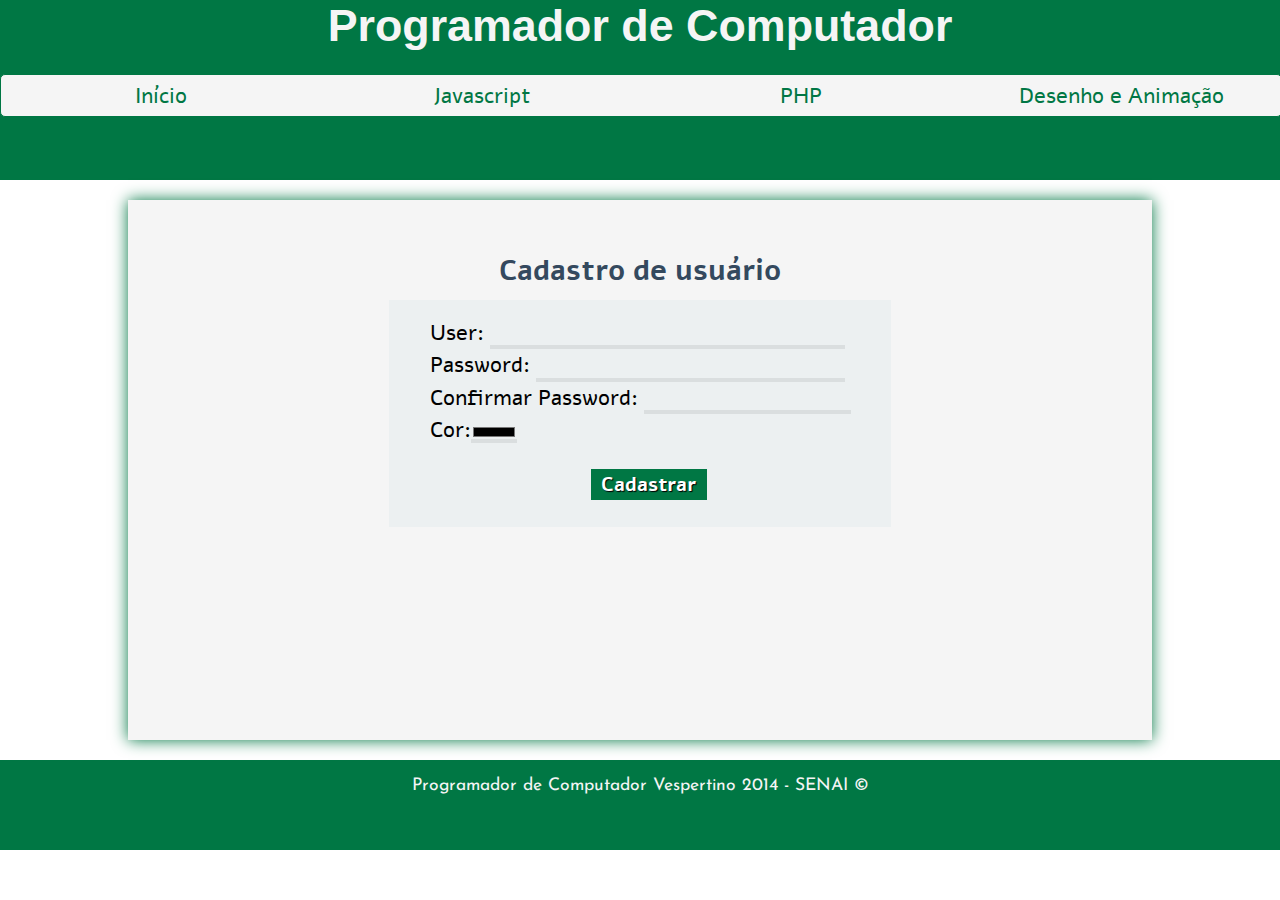
<file: trabalhos/chat/cad_user.html>
<html>
	<head>
		<title>Trabalho</title>
		<meta charset="utf-8">
		<link rel="stylesheet" href="estilo2.css" type="text/css">
	</head>
	<body>
		<script>
			function senhaLegal(){ 
				var tam = document.getElementById("inputSenhaUser").value.length;
				if (tam < 4) {
				alert("Senha precisa ter mais de 4 caracteres !");
				}
			}
		</script>
		<header>
			<h1>Programador de Computador</h1>
			<br>
			<nav>
				<ul class="menu">
					<li><a href="../../inicial.html">Início</a></li>
					<li><a href="../../js.html">Javascript</a>
						<ul>
							<li><a href="../../trabalhos/alerta/alerta.html">Alerta</a></li>
							<li><a href="../../trabalhos/data_e_hora/data_e_hora.html">Data e Hora</a></li>
							<li><a href="../../trabalhos/bhaskara_pitagoras/bhaskara_pitagoras.html">Bháskara e Pitágoras</a></li>
							<li><a href="../../trabalhos/sorteio/sorteio.html">Sorteio</a></li>
							<li><a href="../../trabalhos/cronometro/cronometro.html">Cronômetro</a></li>
							<li><a href="../../trabalhos/jogo/jogo.html">Jogo da Moeda</a></li>
						</ul>
					</li>
					<li><a href="../../php.php">PHP</a>
						<ul>
							<li><a href="../../trabalhos/chat/chat.php">Chat</a></li>
							<li><a href="../../trabalhos/recibo/recibo.php">Recibo</a></li>
						</ul>
					</li>
					<li><a href="../../da.html">Desenho e Animação</a>
						<ul>
							<li><a href="../../trabalhos/tutoriais/tutoriais.php">Tutoriais GIMP</a></li>
						</ul>
					</li>
				<ul>
			</nav>
		</header>
		<section>
			<h2 id="hCadastroCadUser">Cadastro de usuário</h2>
			<div id="divFormCadUser">
				<form action="criar_user.php" method="POST">
				<label>User: </label><input id="inputCadUser" type="text" name="user" required="required" maxlength="20"><br>
				<label>Password: </label><input id="inputSenhaUser" type="password" name="pwd" required="required"><br>
				<label>Confirmar Password: </label><input id="inputConfSenha" class="msgc" type="password" name="pwdc" required="required"><br>
				<label id="labelCorCadUser">Cor:</label><input id="inputCor" type="color"  class="botao" name="cor"><br>
				<input id="botaoCadUser" type="submit" class="botao" value="Cadastrar">
			<div>
		</section>
		<footer>
			<p><br>Programador de Computador Vespertino 2014 - SENAI &copy;</p>
		</footer>
	</body>
</html>
</file>
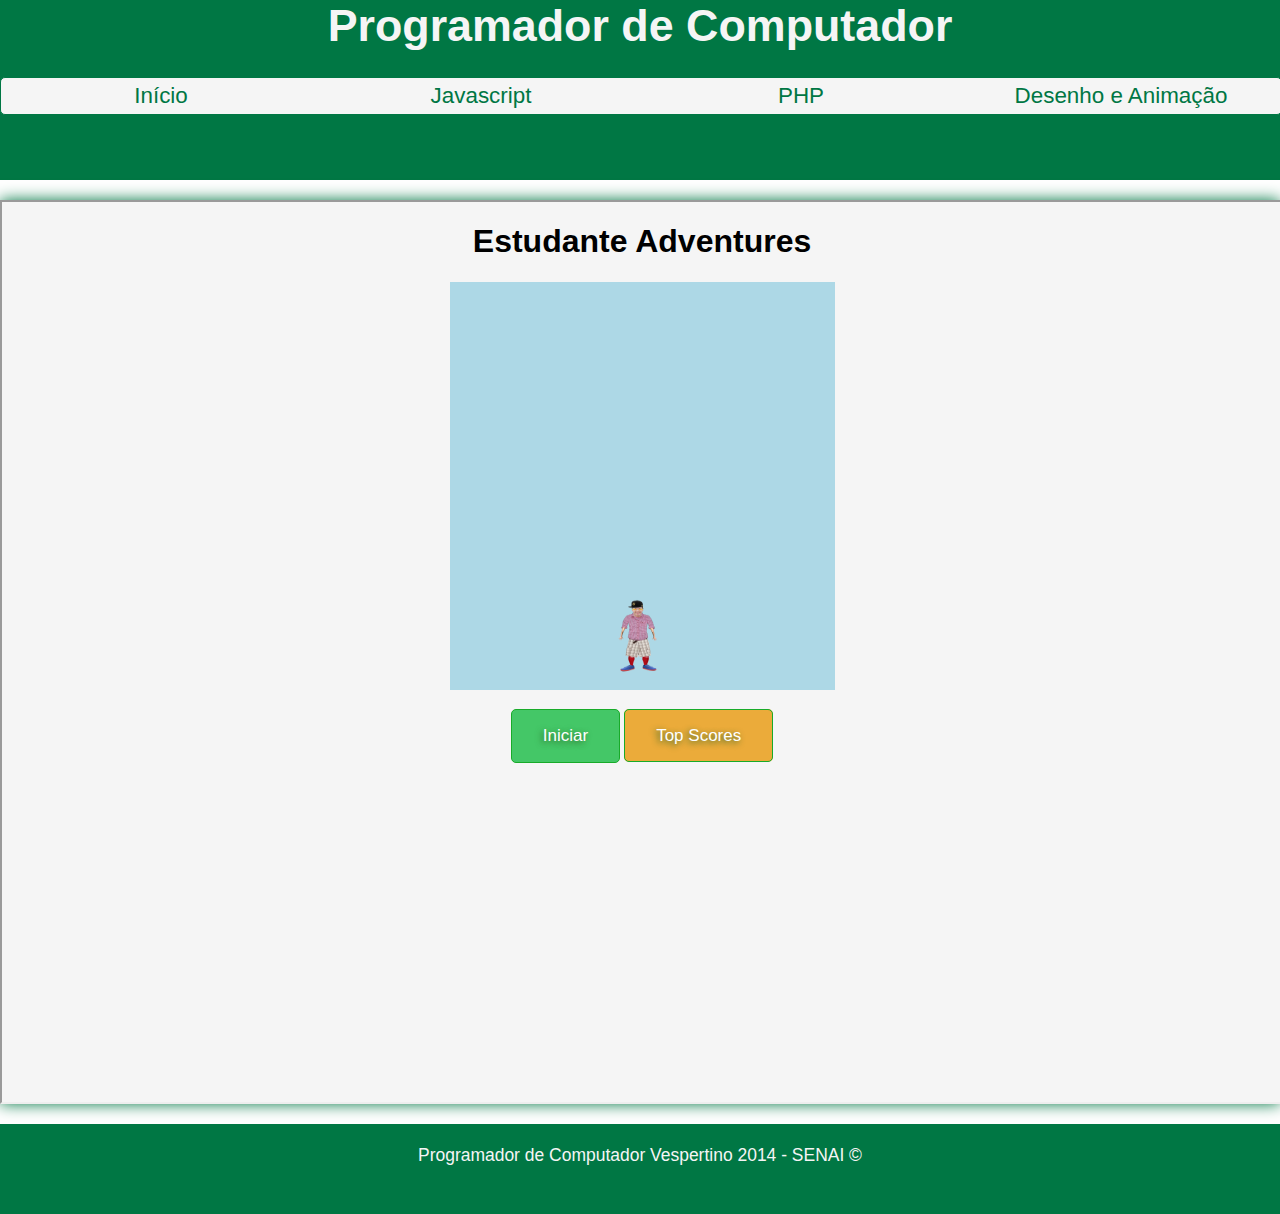
<file: trabalhos/jogo/jogo.html>
<html>
	<head>
		<title>Trabalho</title>
		<meta charset="utf-8">
		<link rel="stylesheet" href="estilo.css" type="text/css">
		<style>
		section{
			width: 100%;
	
		</style>
	</head>
	<body>
		<header>
			<h1>Programador de Computador</h1>
			<br>
			<nav>
				<ul class="menu">
					<li><a href="../../inicial.html">Início</a></li>
					<li><a href="../../js.html">Javascript</a>
						<ul>
							<li><a href="../../trabalhos/alerta/alerta.html">Alerta</a></li>
							<li><a href="../../trabalhos/data_e_hora/data_e_hora.html">Data e Hora</a></li>
							<li><a href="../../trabalhos/bhaskara_pitagoras/bhaskara_pitagoras.html">Bháskara e Pitágoras</a></li>
							<li><a href="../../trabalhos/sorteio/sorteio.html">Sorteio</a></li>
							<li><a href="../../trabalhos/cronometro/cronometro.html">Cronômetro</a></li>
							<li><a href="../../trabalhos/jogo/jogo.html">Jogo da Moeda</a></li>
						</ul>
					</li>
					<li><a href="../../php.php">PHP</a>
						<ul>
							<li><a href="../../trabalhos/chat/chat.php">Chat</a></li>
							<li><a href="../../trabalhos/recibo/recibo.php">Recibo</a></li>
						</ul>
					</li>
					<li><a href="../../da.html">Desenho e Animação</a>
						<ul>
							<li><a href="../../trabalhos/tutoriais/tutoriais.php">Tutoriais GIMP</a></li>
						</ul>
					</li>
				<ul>
			</nav>
		</header>
		<section>
		<iframe width="100%" height="100%" src="index.html"></iframe>
		</section>
		<footer>
			<p><br>Programador de Computador Vespertino 2014 - SENAI &copy;</p>
		</footer>
	</body>
</html>
</file>
<file: lixeira/alerta/estilo.css>
@import url(http://fonts.googleapis.com/css?family=Josefin+Sans);

body{
	font-family: 'Josefin Sans', sans-serif;
	margin: 0;
	background-color: white; 
}
header{
	background-color: #007744;
	width: 100%;
	height: 20%;
}
section{
	width: 80%;
	height: 70%;
	background-color: whitesmoke;
	margin: 20 auto;
	box-shadow: 0px 0px 15px #007744;
}
footer{
	background-color: #007744;
	width: 100%;
	height: 10%;
	color: whitesmoke;
	text-align: center;
	font-size: 120%;
}
h1{
	font-family: arial;
	color: whitesmoke;
	text-align: center;
	font-size: 200%;
}

.menu{
	color: white;
	margin: 0 auto;
	width: 100%;
	text-align: center;
	background-color: whitesmoke;
	border-radius: 5px;
}

*{margin: 0; padding: 0;}
 
body{
font-size: 140%;
}
 
.menu{
list-style:none;
border:1px solid #007744;
float:left;
}
.menu li{
position:relative;
float:left;
width: 25%;
}
.menu li a{
color:#007744; 
text-decoration:none; 
padding:5px 10px; 
display:block;
}
 
.menu li a:hover{
background-color:c0c0c0;
color:007744;
}
.menu li  ul{
position:absolute;
left:0;
background-color: white;
display:none;
}  
.menu li:hover ul, .menu li.over ul{
display:block;
}
.menu li ul li{
border:1px solid #007744;
display:block;
width:100%;
color:#007744;
}
.menu li ul li:hover{
background-color:c0c0c0;
}
.descricao{
	width: 80%;
	height: auto;
	color: #007744;
	padding: 5px;
	font-size: 120%;
	text-align: center;
	border: 1px dashed #007744;
	margin: auto;
	top: 5%;
}
.objetivo{
	width: 80%;
	height: auto;
	color: black;
	padding: 5px;
	font-size: 100%;
	margin: auto;
	top: 5%;
}
p{
	font-size: 65%;
	text-align: center;
}
h2{
	text-align: center;
	color: #007744;
	font-size: 130%;
}
#descricao{
	color: #007744;
}
#descricaoo{
	color: #007744;
}
input{
	width: 15%;
	height: 10%;
	font-size: 100%;
	background-color: #007744;
	color: white;
}
</file>
<file: lixeira/data_e_hora/estilo.css>
@import url(http://fonts.googleapis.com/css?family=Josefin+Sans);

body{
	font-family: 'Josefin Sans', sans-serif;
	margin: 0;
	background-color: white; 
}
header{
	background-color: #007744;
	width: 100%;
	height: 20%;
}
section{
	width: 80%;
	height: 70%;
	background-color: whitesmoke;
	margin: 20 auto;
	box-shadow: 0px 0px 15px #007744;
}
footer{
	background-color: #007744;
	width: 100%;
	height: 10%;
	color: whitesmoke;
	text-align: center;
	font-size: 120%;
}
h1{
	font-family: arial;
	color: whitesmoke;
	text-align: center;
	font-size: 200%;
}

.menu{
	color: white;
	margin: 0 auto;
	width: 100%;
	text-align: center;
	background-color: whitesmoke;
	border-radius: 5px;
}

*{margin: 0; padding: 0;}
 
body{
font-size: 140%;
}
 
.menu{
list-style:none;
border:1px solid #007744;
float:left;
}
.menu li{
position:relative;
float:left;
width: 25%;
}
.menu li a{
color:#007744; 
text-decoration:none; 
padding:5px 10px; 
display:block;
}
 
.menu li a:hover{
background-color:c0c0c0;
color:007744;
}
.menu li  ul{
position:absolute;
left:0;
background-color: white;
display:none;
}  
.menu li:hover ul, .menu li.over ul{
display:block;
}
.menu li ul li{
border:1px solid #007744;
display:block;
width:100%;
color:#007744;
}
.menu li ul li:hover{
background-color:c0c0c0;
}
.descricao{
	width: 80%;
	height: auto;
	color: #007744;
	padding: 5px;
	font-size: 120%;
	text-align: center;
	border: 1px dashed #007744;
	margin: auto;
	top: 5%;
}
.objetivo{
	width: 80%;
	height: auto;
	color: black;
	padding: 5px;
	font-size: 100%;
	margin: auto;
	top: 5%;
}
p{
	font-size: 65%;
	text-align: center;
}
h2{
	text-align: center;
	color: #007744;
	font-size: 130%;
}
</file>
<file: lixeira/data_e_hora/estilo2.css>
section{
	text-align: center;
	color: #007744;
	font-family: arial;
}
</file>
<file: lixeira/sorteio/estilo.css>
body{
	font-family: 'Josefin Sans', sans-serif;
	margin: 0;
	background-color: white; 
}
header{
	background-color: #007744;
	width: 100%;
	height: 20%;
}
section{
	width: 80%;
	height: auto;
	background-color: whitesmoke;
	margin: 20 auto;
	box-shadow: 0px 0px 15px #007744;
}
footer{
	background-color: #007744;
	width: 100%;
	height: 10%;
	color: whitesmoke;
	text-align: center;
	font-size: 120%;
}
h1{
	font-family: arial;
	color: whitesmoke;
	text-align: center;
	font-size: 200%;
}

.menu{
	color: white;
	margin: 0 auto;
	width: 100%;
	text-align: center;
	background-color: whitesmoke;
	border-radius: 5px;
}

*{margin: 0; padding: 0;}
 
body{
font-size: 140%;
}
 
.menu{
list-style:none;
border:1px solid #007744;
float:left;
}
.menu li{
position:relative;
float:left;
width: 25%;
}
.menu li a{
color:#007744; 
text-decoration:none; 
padding:5px 10px; 
display:block;
}
 
.menu li a:hover{
background-color:c0c0c0;
color:007744;
}
.menu li  ul{
position:absolute;
left:0;
background-color: white;
display:none;
}  
.menu li:hover ul, .menu li.over ul{
display:block;
}
.menu li ul li{
border:1px solid #007744;
display:block;
width:100%;
color:#007744;
}
.menu li ul li:hover{
background-color:c0c0c0;
}
.descricao{
	width: 80%;
	height: auto;
	color: #007744;
	padding: 5px;
	font-size: 120%;
	text-align: center;
	border: 1px dashed #007744;
	margin: auto;
	top: 5%;
}
.objetivo{
	width: 80%;
	height: auto;
	color: black;
	padding: 5px;
	font-size: 100%;
	margin: auto;
	top: 5%;
}
p{
	font-size: 65%;
	text-align: center;
}
h2{
	text-align: center;
	color: #007744;
	font-size: 130%;
}
</file>
<file: trabalhos/chat/estilo2.css>
@import url(http://fonts.googleapis.com/css?family=Alef);



	@import url(http://fonts.googleapis.com/css?family=Josefin+Sans);

body{
	font-family: 'Josefin Sans', sans-serif;
	margin: 0;
	background-color: white; 
}
header{
	background-color: #007744;
	width: 100%;
	height: 20%;
}
section{
	width: 80%;
	height: 60%;
	background-color: whitesmoke;
	margin: 20 auto;
	box-shadow: 0px 0px 15px #007744;
}
#sectionChat{
	width: 80%;
	height: 115%;
	background-color: whitesmoke;
	margin: 20 auto;
	box-shadow: 0px 0px 15px #007744;
}
footer{
	background-color: #007744;
	width: 100%;
	height: 10%;
	color: whitesmoke;
	text-align: center;
	font-size: 120%;
}
h1{
	font-family: arial;
	color: whitesmoke;
	text-align: center;
	font-size: 200%;
}

.menu{
	color: white;
	margin: 0 auto;
	width: 100%;
	text-align: center;
	background-color: whitesmoke;
	border-radius: 5px;
}
*{
	margin: 0; padding: 0;
}
body{
	font-size: 140%;
}
.menu{
	list-style:none;
	border:1px solid #007744;
	float:left;
}
.menu li{
	position:relative;
	float:left;
	width: 25%;
}
.menu li a{
	color:#007744; 
	text-decoration:none; 
	padding:5px 10px; 
	display:block;
}
 
.menu li a:hover{
	background-color:c0c0c0;
	color:007744;
}
.menu li  ul{
	position:absolute;
	left:0;
	background-color: white;
	display:none;
}  
.menu li:hover ul, .menu li.over ul{
	display:block;
}
.menu li ul li{
	border:1px solid #007744;
	display:block;
	width:100%;
	color:#007744;
}
.menu li ul li:hover{
	background-color:c0c0c0;
}
.descricao{
	width: 80%;
	height: auto;
	color: #007744;
	padding: 5px;
	font-size: 120%;
	text-align: center;
	border: 1px dashed #007744;
	margin: auto;
	top: 5%;
}
.objetivo{
	width: 80%;
	height: auto;
	color: black;
	padding: 5px;
	font-size: 100%;
	margin: auto;
	top: 5%;
}
p{
	font-size: 65%;
	text-align: center;
}
h2{
	text-align: center;
	color: #007744;
	font-size: 130%;
}


		
		#inputUser{
			width: 60%;
			height: 25px;
			color:#34495e;
			text-align: center;
			background: #ecf0f1;
			border: 0;
			border-bottom: 2px solid #dadedf;
			cursor: text;
			box-shadow: inset 0 -2px #dadedf;
			font-family: Alef;
		}

		#inputSenha{
			width: 56%;
			height: 25px;
			color:#454545;
			text-align: center;
			background: #ecf0f1;
			border: 0;
			border-bottom: 2px solid #dadedf;
			cursor: text;
			box-shadow: inset 0 -2px #dadedf;
			font-family: Alef;
		}

		#botaoLogin{
			width: 20%;
			font-size: 90%;
			font-weight: bolder;
			color: white;
			text-align: center;
			background: #007744;
			cursor: pointer;
			border: 2px solid #ecf0f1;
			font-family: Alef;
			margin-top: 3%;
			margin-bottom: 2%;
		}

		#botaoLogin:active {
			background-color: rgba(26, 188, 156,0.9);
			color: gray;
			font-family: Alef;
		}

		
		#inputCadUser{
			margin-top: 3%;
			width: 77%;
			height: 25px;
			color:#34495e;
			text-align: center;
			background: #ecf0f1;
			border: 0;
			border-bottom: 2px solid #dadedf;
			cursor: text;
			box-shadow: inset 0 -2px #dadedf;
			font-family: Alef;
		}
	
		#inputSenhaUser{
			width: 67%;
			height: 25px;
			color:#34495e;
			text-align: center;
			background: #ecf0f1;
			border: 0;
			border-bottom: 2px solid #dadedf;
			cursor: text;
			box-shadow: inset 0 -2px #dadedf;
			font-family: Alef;
		}
		
		#inputConfSenha{
			width: 45%;
			height: 25px;
			color:#34495e;
			text-align: center;
			background: #ecf0f1;
			border: 0;
			border-bottom: 2px solid #dadedf;
			cursor: text;
			box-shadow: inset 0 -2px #dadedf;
			font-family: Alef;
		}
		
		#inputCor{
			right: 23%;
			width: 10%;
			height: 20px;
			color:#34495e;
			text-align: center;
			background: #ecf0f1;
			border: 0;
			border-bottom: 2px solid #dadedf;
			cursor: pointer;
			box-shadow: inset 0 -2px #dadedf;
			font-family: Alef;
		}
		
		#botaoCadUser{
			width: 25%;
			font-size: 90%;
			font-weight: bolder;
			text-shadow: 1px 1px 1px black;
			color: white;
			text-align: center;
			margin-left: 35%;
			margin-top: 5%;
			background: #007744;
			border-bottom: 2px solid #1abc9c;
			cursor: pointer;
			border: 2px solid #007744;
			font-family: Alef;
		}
		
		#botaoCadUser:active{
			background-color: rgba(26, 188, 156,0.9);
			color: gray;
			font-family: Alef;
			border: 2px solid rgba(26, 188, 156,0.9);
		}

	
	
		#botaoVoltar{
			margin-top: 1%;
			width: 20%;
			margin-left: 20%;
			font-size: 90%;
			font-weight: bolder;
			text-shadow: 1px 1px 1px black;
			color: white;
			text-align: center;
			background: #007744;
			border-bottom: 2px solid #1abc9c;
			cursor: pointer;
			border: 2px solid #007744;
			font-family: Alef;
		}
		
		#botaoVoltar:active{
			background-color: rgba(26, 188, 156,0.9);
			color: gray;
			font-family: Alef;
			border: 2px solid rgba(26, 188, 156,0.9)
		}
		
		#botaoVoltar2{
			margin-top: 1%;
			width: 20%;
			margin-left: 40%;
			font-size: 90%;
			font-weight: bolder;
			text-shadow: 1px 1px 1px black;
			color: white;
			text-align: center;
			background: #007744;
			border-bottom: 2px solid #1abc9c;
			cursor: pointer;
			border: 2px solid #007744;
			font-family: Alef;
		}
		
		#botaoVoltar2:active{
			background-color: rgba(26, 188, 156,0.9);
			color: gray;
			font-family: Alef;
			border: 2px solid rgba(26, 188, 156,0.9)
		}
		
		
		#msg{
			width: 35%;
			height: 25px;
			color:#34495e;
			text-align: center;
			background: #bdc3c7;
			border: 0;
			cursor: text;
			box-shadow: inset 0 -2px #95a5a6;
			height: 30px;
			margin-top: 2%;
			font-family: Alef;
		}
		
		#botaoChat{
			width: 20%;
			font-size: 90%;
			font-weight: bolder;
			text-shadow: 1px 1px 1px black;
			color: white;
			text-align: center;
			background: #007744;
			border-bottom: 2px solid #1abc9c;
			cursor: pointer;
			border: 2px solid #007744;
			font-family: Alef;
		}
		
		#botaoChat:active{
			background-color: rgba(26, 188, 156,0.9);
			color: gray;
			font-family: Alef;
			border: 2px solid rgba(26, 188, 156,0.9);
		}

		#labelCorCadUser{
			right: 24%;
			font-family: Alef;
		}
	

	
		.labelNomeChat{
			font-size: 120%;
			font-weight: bolder;
			color: #34495e;
			text-align: center;
			cursor: text;
			margin-top: 1%;
			font-family: Alef;
		}
	

		#divLoginTudo{
			margin: 0px auto;
			margin-top: 3%;
			height: 40%;
			width: 40%;
			background-color: #ecf0f1;
			padding-top: 1%;
			font-family: Alef;
			text-align: center;
			
		}
		#divFormCadUser{
			margin: 0px auto;
			margin-top: 1%;
			height: 40%;
			width: 45%;
			background-color: #ecf0f1;
			padding-top: 1%;
			font-family: Alef;
			padding-left: 4%;
		}
			
	

		#divCadastroSucesso{
			margin: 0px auto;
			margin-top: 1%;
			height: 20%;
			width: 50%;
			padding-top: 1%;
			font-family: Alef;
		}
		
		#divJaUso{
			margin: 0px auto;
			margin-top: 1%;
			height: 20%;
			width: 50%;
			padding-top: 8%;
			font-family: Alef;
		}
		
		#divSenhaDesiguais{
			margin: 0px auto;
			margin-top: 1%;
			height: 5%;
			width: 40%;
			padding-top: 10%;
			padding-left: 20%;
			font-family: Alef;
		}


		#mensagens{
			width:45%;
			background-color: #ecf0f1;
			height:86%;
			margin-left: 28%;
			padding-top: 1%; 
			margin-top: 2%;
			font-family: Alef;
			text-align: center;
		}
		
		#mensagens2{
			margin-top:1%;
			width:80%;
			background-color: #bdc3c7;
			overflow:auto;
			height:350px;
			margin-left: 10%;
			margin-bottom:6%;
			font-family: Alef;
		}
		
		#divNomeChat{
			margin-top: 1%;
			font-family: Alef;
		}
		#aCadastro{
			color:#34495e;
			text-decoration: none;
			font-family: Alef;
		}
		
		#aCadastro:active{
			color:#007744;
			text-decoration: none;
			font-family: Alef;
		}
		
		a {
			text-decoration: none;
			font-family: Alef;
		}
		
	
	
		#aCliqueChat{
			color:#c0392b;
			margin-top:20px;
			margin-bottom:20px;
			text-decoration: none;
			font-family: Alef;
		}
		
		#acliqueChat:active{
			color:rgba(26, 188, 156,0.9);
			margin-top:20px;
			margin-bottom:20px;
			text-decoration: none;
			font-family: Alef;
		}
		


	#pN{
		text-align:center;
		color:#c0392b;
		font-family: Alef;
		top: 21%;
		position: relative;
	}


		
		#hTituloLogin{
			color:#34495e;
			font-family: Alef;
		}
		
		#hTituloLoginGrande{
			color:#34495e;
			font-family: Alef;
			text-align: center;
			padding-top: 1.5%;
		}
		
		#hCadastro{
			color:#34495e;
			margin-top:12%;
			font-family: Alef;
		}

		#hCadastroSucesso{
			color:#34495e;
			margin-top:1%;
			padding-top: 10%;
			font-family: Alef;
			text-align: center;
		}
		
		#hCadastroCriarUser{
			color:#34495e;
			margin-top:15%;
			font-family: Alef;
		}
		
		#hUserJaCadastrado{
			color:#34495e;
			margin-top:1%;
			font-family: Alef;
		}

		#hSenhasDiferentes{
			color:#e74c3c;
			margin-top:1%;
			font-family: Alef;
		}
		
		#hCadastroCadUser{
			color:#34495e;
			padding-top: 5%;
			font-family: Alef;
			text-align:center;
		}
		
	
	
		#hTituloChat{
			color:#34495e;
			margin-top:2%;
			padding: 0.5%;
			font-family: Alef;
		}
		
		#hEmoticons{
			color:#34495e;
			font-size: 120%;
			margin-bottom: 1%;
			font-family: Alef;
		}
</file>
<file: trabalhos/jogo/estilo.css>
body{
	font-family: 'Josefin Sans', sans-serif;
	margin: 0;
	background-color: white; 
}
header{
	background-color: #007744;
	width: 100%;
	height: 20%;
}
section{
	width: 80%;
	height: auto;
	background-color: whitesmoke;
	margin: 20 auto;
	box-shadow: 0px 0px 15px #007744;
}
footer{
	background-color: #007744;
	width: 100%;
	height: 10%;
	color: whitesmoke;
	text-align: center;
	font-size: 120%;
}
h1{
	font-family: arial;
	color: whitesmoke;
	text-align: center;
	font-size: 200%;
}

.menu{
	color: white;
	margin: 0 auto;
	width: 100%;
	text-align: center;
	background-color: whitesmoke;
	border-radius: 5px;
}

*{margin: 0; padding: 0;}
 
body{
font-size: 140%;
}
 
.menu{
list-style:none;
border:1px solid #007744;
float:left;
}
.menu li{
position:relative;
float:left;
width: 25%;
}
.menu li a{
color:#007744; 
text-decoration:none; 
padding:5px 10px; 
display:block;
}
 
.menu li a:hover{
background-color:c0c0c0;
color:007744;
}
.menu li  ul{
position:absolute;
left:0;
background-color: white;
display:none;
}  
.menu li:hover ul, .menu li.over ul{
display:block;
}
.menu li ul li{
border:1px solid #007744;
display:block;
width:100%;
color:#007744;
}
.menu li ul li:hover{
background-color:c0c0c0;
}
.descricao{
	width: 80%;
	height: auto;
	color: #007744;
	padding: 5px;
	font-size: 120%;
	text-align: center;
	border: 1px dashed #007744;
	margin: auto;
	top: 5%;
}
.objetivo{
	width: 80%;
	height: auto;
	color: black;
	padding: 5px;
	font-size: 100%;
	margin: auto;
	top: 5%;
}
p{
	font-size: 65%;
	text-align: center;
}
h2{
	text-align: center;
	color: #007744;
	font-size: 130%;
}
</file>
